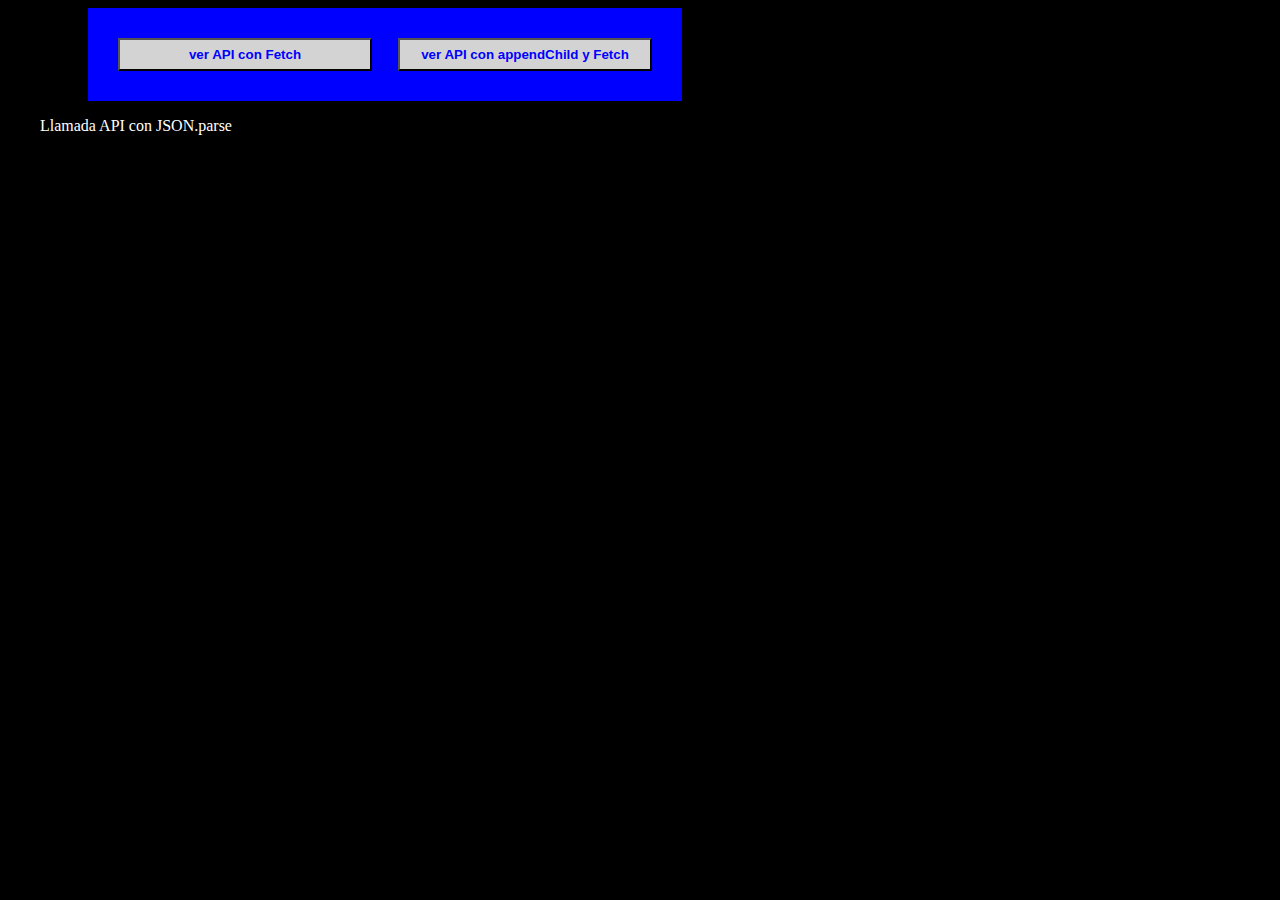
<file: html/index.html>
<!DOCTYPE html>
<html lang="en">
<head>
    <meta charset="UTF-8">
    <meta http-equiv="X-UA-Compatible" content="IE=edge">
    <meta name="viewport" content="width=device-width, initial-scale=1.0">
   <link rel="stylesheet" href="../style.css">
    <title>Document</title>
</head>
<body>
        <div class="divNav">
 <button onclick="location.href='./usandoFetch.html'"><b>ver API con Fetch</b></button>
 <button  onclick="location.href='./appendChildFetch.html'"><b>ver API con appendChild y Fetch</b></button>
        </div>

    <p>Llamada API con JSON.parse</p>
    <div id="app"></div>


    <script src="../js/index.js" type="module"></script>
</body>
</html>
</file>
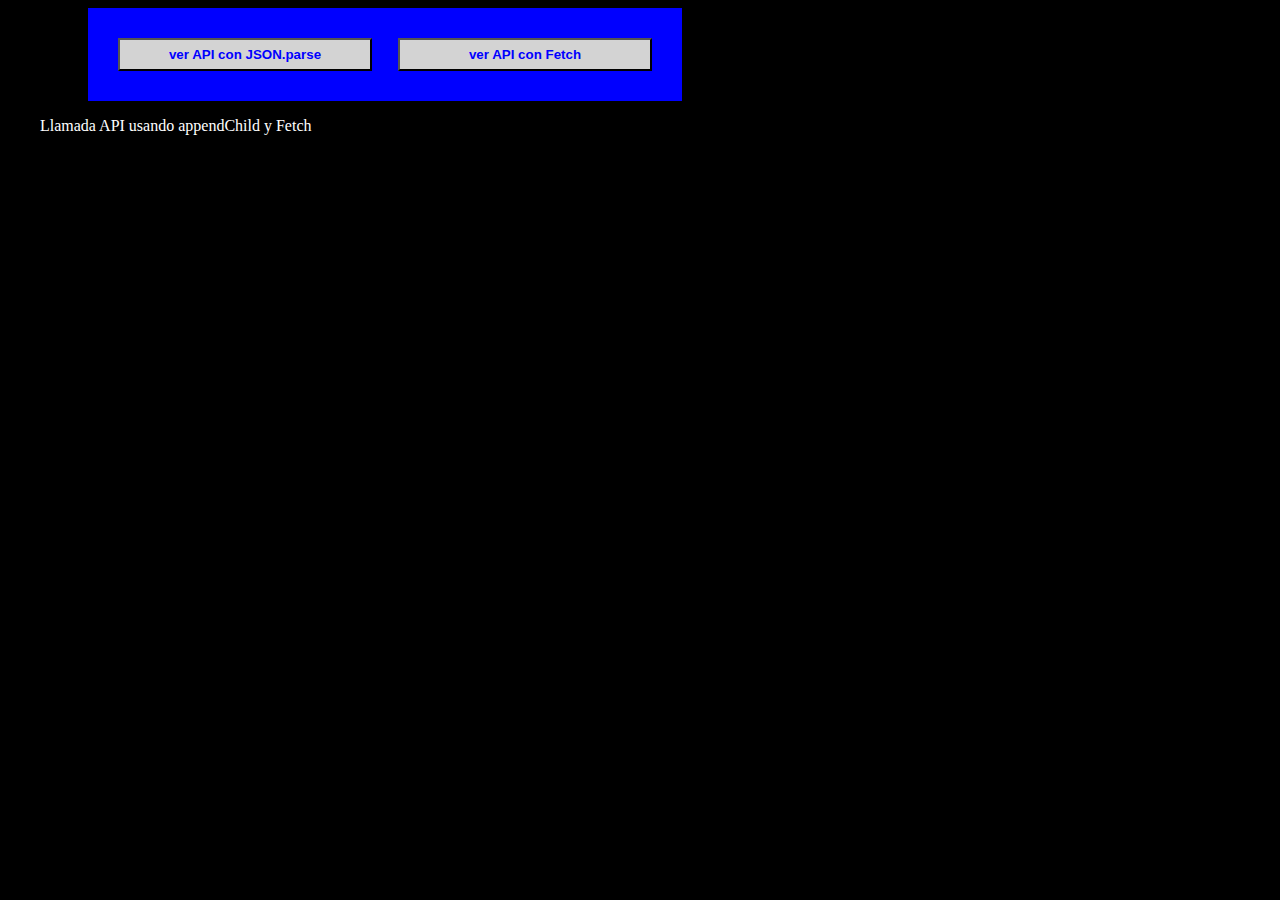
<file: html/appendChildFetch.html>
<!DOCTYPE html>
<html lang="en">
<head>
    <meta charset="UTF-8">
    <meta http-equiv="X-UA-Compatible" content="IE=edge">
    <meta name="viewport" content="width=device-width, initial-scale=1.0">
    <title>usando appendChild</title>
    <link rel="stylesheet" href="../style.css">
</head>
<body>
        <div class="divNav">
<button  onclick="location.href='./index.html'"><b>ver API con JSON.parse</b></button>
<button  onclick="location.href='./usandoFetch.html'"><b>ver API con Fetch</b></button>      
      </div>

   <p>Llamada API usando appendChild y Fetch</p>
    <div id="app"></div>


    <script src="../js/appendChildFetch.js" type="module"></script>
</body>
</html>
</file>
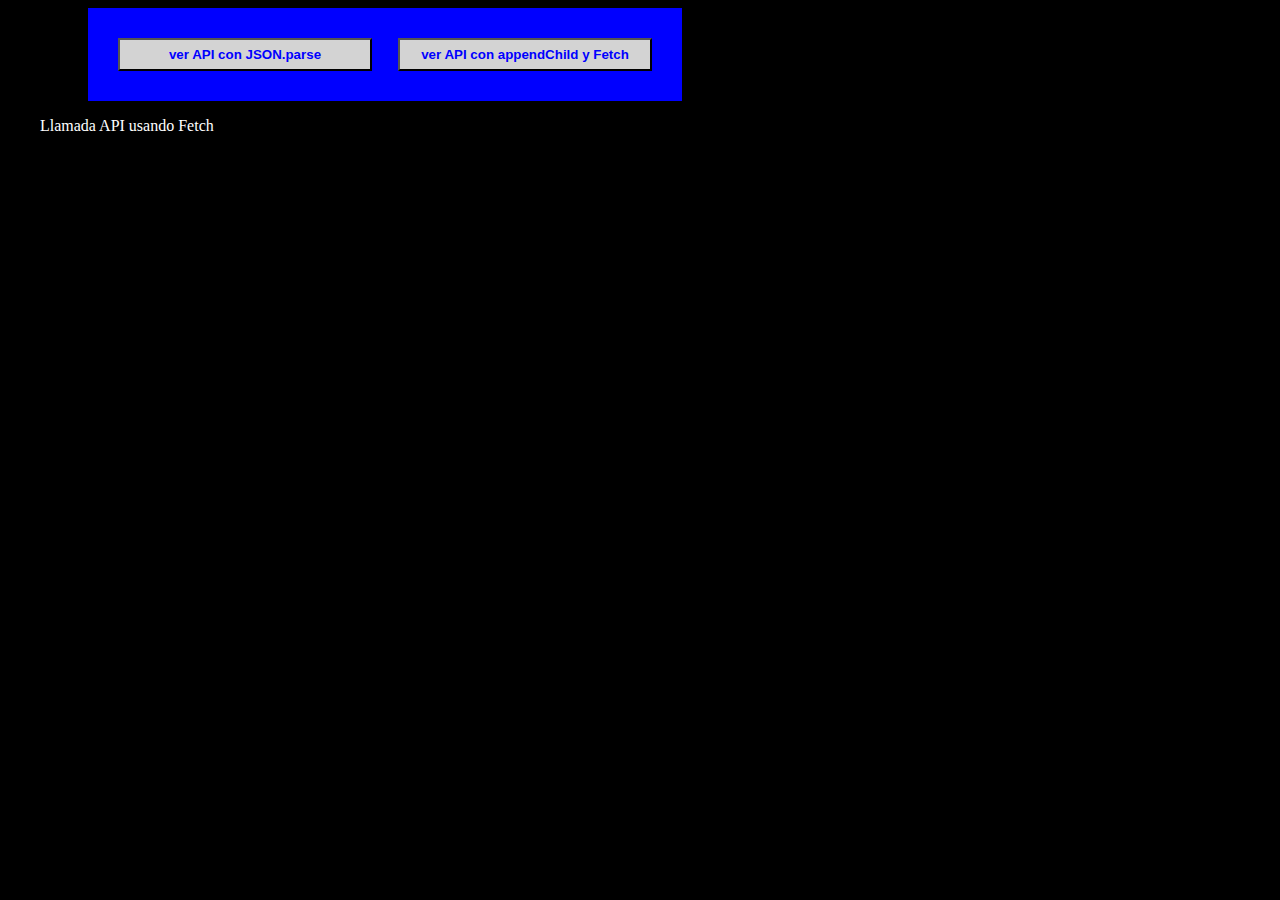
<file: html/usandoFetch.html>
<!DOCTYPE html>
<html lang="en">
<head>
    <meta charset="UTF-8">
    <meta http-equiv="X-UA-Compatible" content="IE=edge">
    <meta name="viewport" content="width=device-width, initial-scale=1.0">
  <link rel="stylesheet" href="../style.css">
    <title>usandoFetch</title>
</head>
<body>
    <div class="divNav">
      <button  onclick="location.href='./index.html'"><b>ver API con JSON.parse</b></button>
 <button  onclick="location.href='./appendChildFetch.html'"><b>ver API con appendChild y Fetch</b></button>
 </div>
    <p>Llamada API usando Fetch</p>
    <div id="app"></div>


    <script src="../js/usandoFetch.js" type="module"></script>
</body>
</html>
</file>
<file: style.css>
body{
    background:black;
}
p{
    color:white;
     margin-left: 2em;
}

#app{
    color: white;
    margin-left: 2em;
}

.divNav{
    border: solid 1px blue;
    background: blue;
 width: 35em;
 heigth: 5em; 
 padding: 1em;
 margin-left: 5em;
    display: grid;
    grid-template-columns: 50% 50%
}


.divNav button{
 margin: 1em;
 background: lightgrey; 
padding: 0.5em;

}

.divNav b{
     color: blue;
}
</file>
